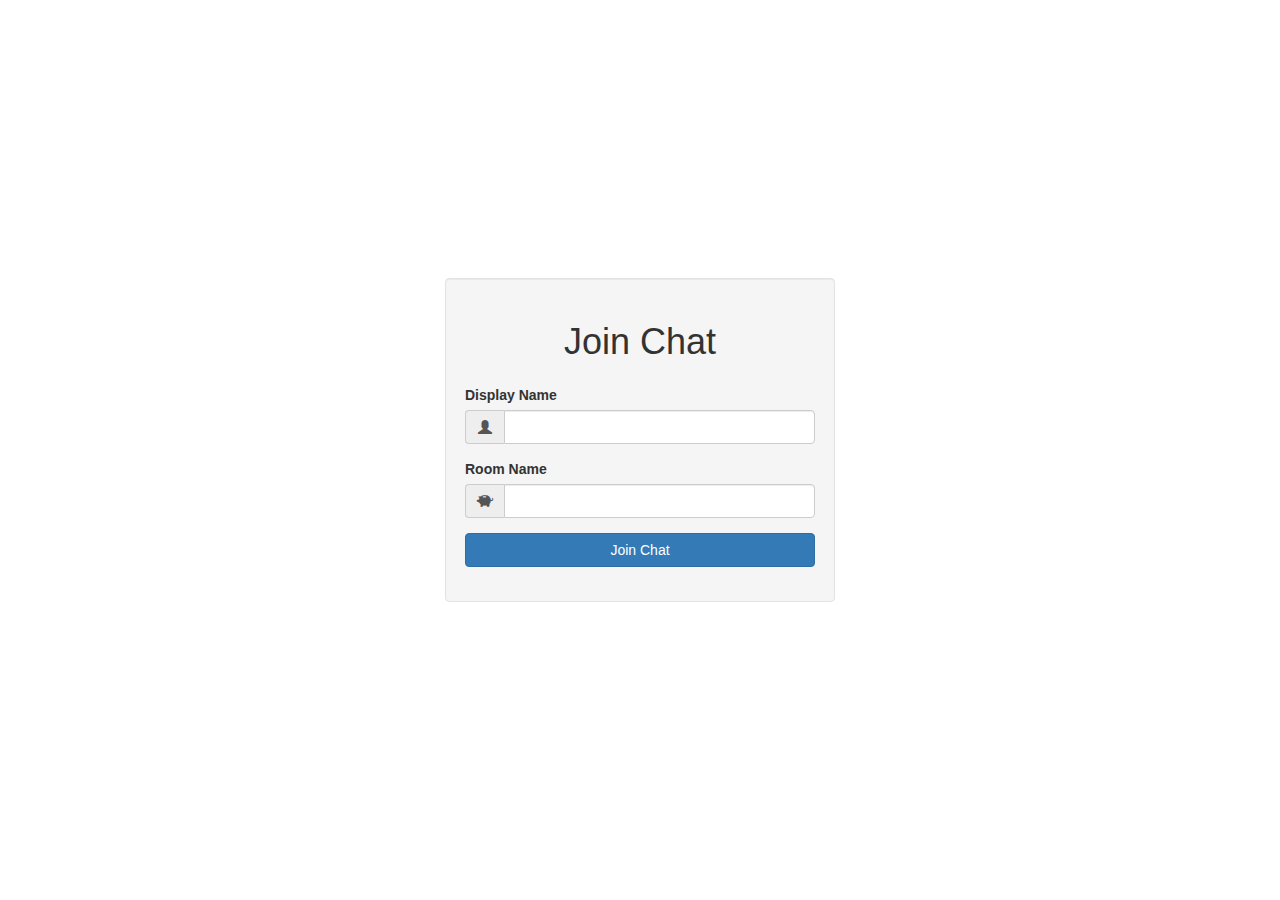
<file: public/index.html>
<!doctype html>
<html>
 <head>
<meta charset="UTF-8">
<title>Socket.io Bascis</title>
<link rel="stylesheet" href="css/bootstrap.min.css">
<link rel="stylesheet" href="css/style.css">
 </head>
 <BODY>
 	<div class="vertical-center">
 		<div class="container">
	 		<div class="row">
		 	<div class="col-md-4 col-md-offset-4 well">
		 	<h1 class="text-center">Join Chat</h1>
		 	<form action="chat.html">
			 	<div class="form-group">
			 		<label>Display Name</label>
			 		<div class="input-group">
			 			<span class="input-group-addon"><i class="glyphicon glyphicon-user"></i></span>
			 			<input class="form-control" type="text" name="name"/></div>
			 	</div>
			 	<div class="form-group">
			 		<label>Room Name</label>
			 		<div class="input-group">
			 			<span class="input-group-addon"><i class="glyphicon glyphicon-piggy-bank"></i></span>
			 			<input class="form-control" type="text" name="room"/>
			 		</div>
			 		
			 	</div>	
			 	<div class="form-group">	
			 		<input class="btn btn-primary btn-block" type="submit" value="Join Chat"/>
			 	</div>
		 	</form>
		 </div>
		</div>
	 </div>
</div>
 </BODY>
</html>
</file>
<file: public/css/style.css>
.vertical-center{
	min-height: 100vh;
	margin:0;
	display: flex;
	align-items: center;
}

h1 {
	margin: 24px 0;
}

.messages p {
	margin: 6px 0;
}
</file>
